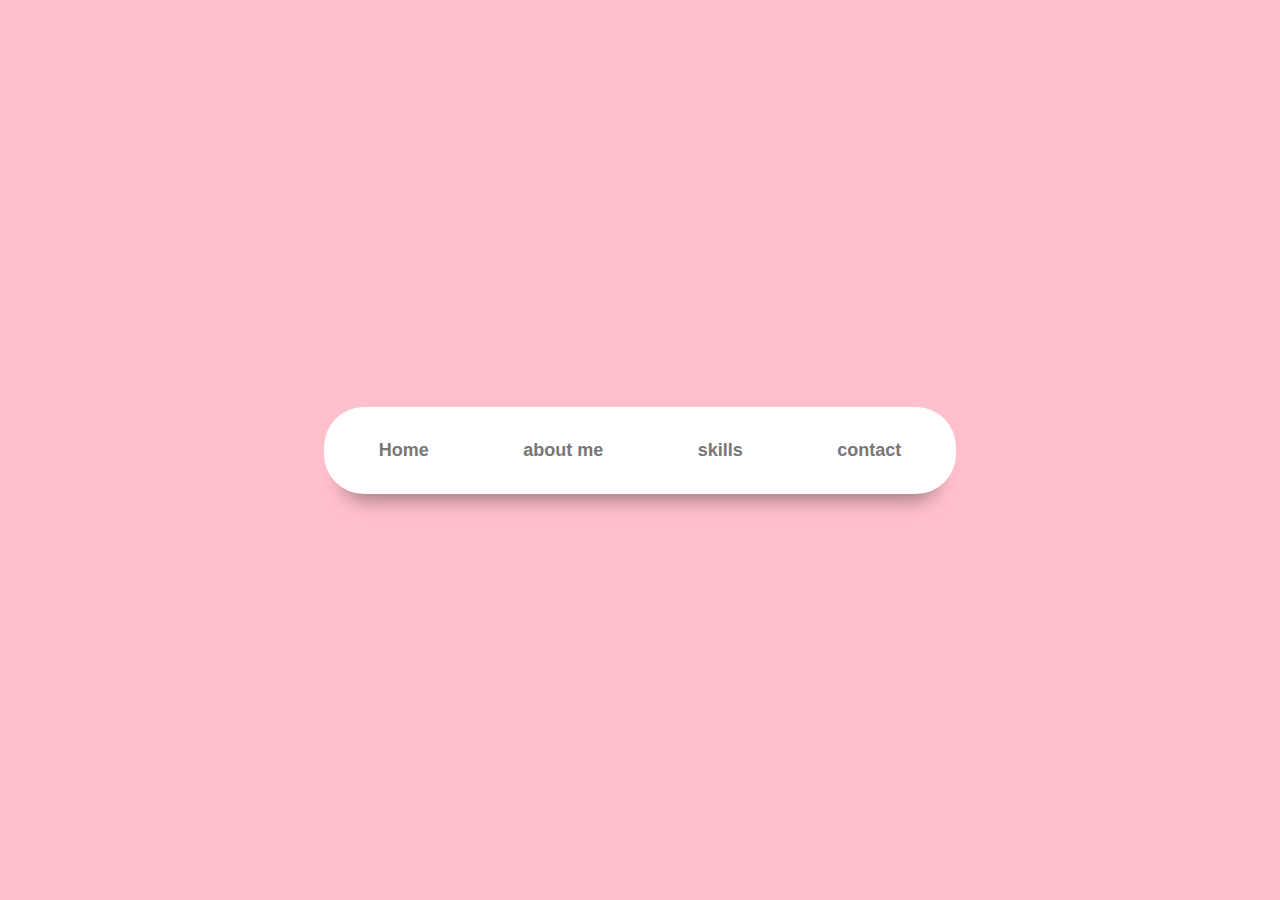
<file: mgp/index.html>
<!DOCTYPE html>
<html lang="en">
<head>
    <meta charset="UTF-8">
    <meta name="viewport" content="width=device-width, initial-scale=1.0">
    <link rel="stylesheet" href="style.css">
    <title>Document</title>
</head>
<body>
    <div class="container">
        <nav>
            <ul>
                <li>Home</li>
                <li>about me</li>
                <li>skills</li>
                <li>contact</li>
            </ul>
        </nav>
    </div>
    
</body>
</html>
</file>
<file: mgp/style.css>
*{
    margin: 0;
    padding: 0;
    font-family: 'Poppins', sans-serif;
}
.container{
    background-color: pink;
    display: flex;
    justify-content: center;
    align-items: center;
    width: 100%;
    height: 100vh
    
}
nav{
    background-color:white;
    border-radius: 40px;
    box-shadow: 0 25px 20px -20px rgba(0,0,0,0.4);
    padding: 10px;
}
nav ul li {
    display: inline-block;
margin: 10px;
padding: 13px 35px;
font-size: 18px;
color :#777;
font-weight: bold;
}
</file>
